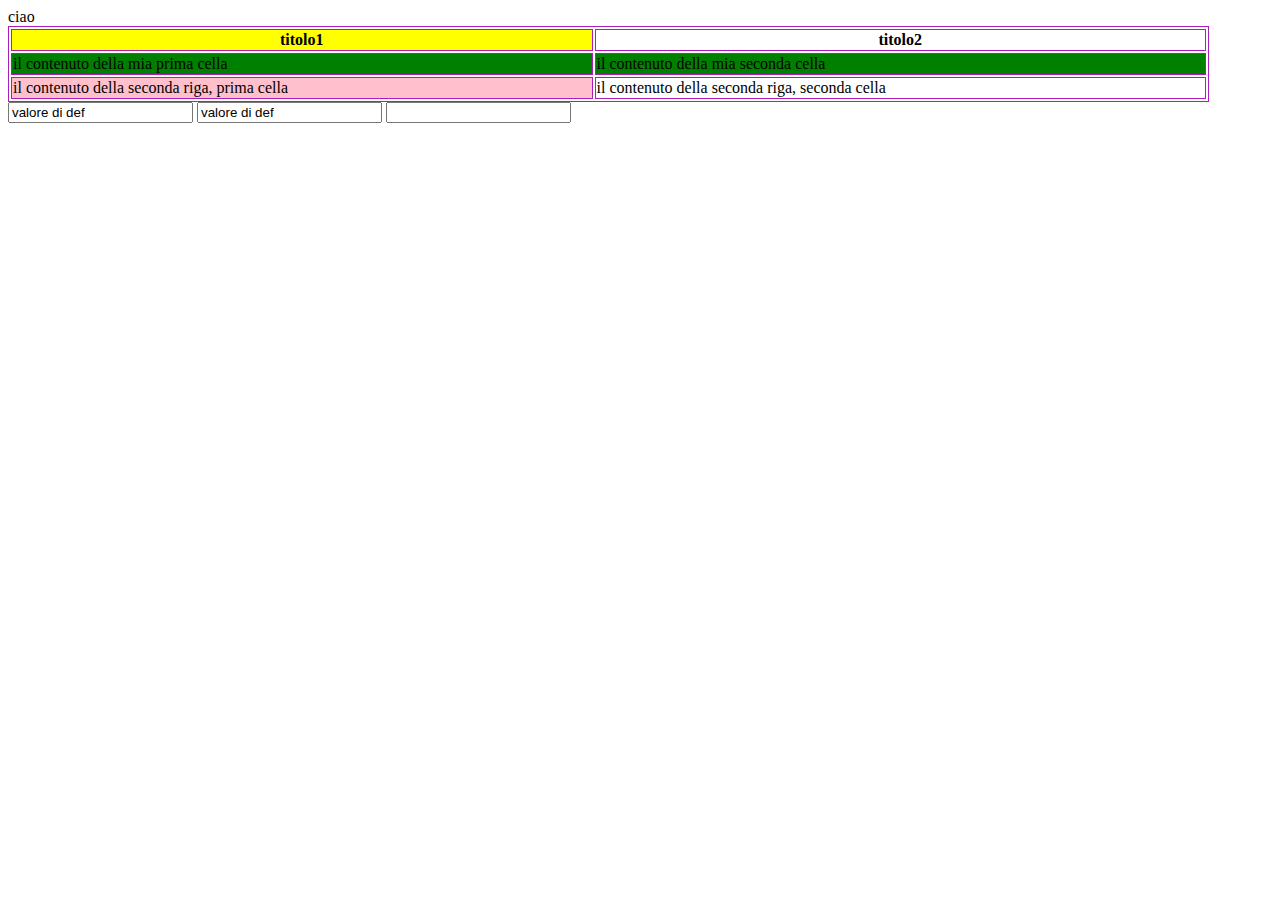
<file: test1/PrimaPaginaHTML.html>
<!DOCTYPE html PUBLIC "-//W3C//DTD HTML 4.01 Transitional//EN" "http://www.w3.org/TR/html4/loose.dtd">
<html>
	<head>
<!-- 		<meta http-equiv="Content-Type" content="text/html; charset=ISO-8859-1"> -->
		<title>Questa � la mia prima pagina HTML</title>
		
		<script type="text/javascript">
		
		function saluta(){
			alert("ciao a tutti!");
		}
		
		</script>
		
	</head>
	<body onload="saluta();">
	   ciao	   
	   <table border="1" bordercolor="#AD1DBD" width="95%">
		   <tr>
               <th  bgcolor="yellow">
               titolo1
               </th>
              <th >
               titolo2
               </th>
           </tr>
		   <tr bgcolor="green">
			   <td>
			   il contenuto della mia prima cella
			   </td>
		      <td background="">
               il contenuto della mia seconda cella
               </td>
		   </tr>
	       <tr>
               <td bgcolor="pink">
               il contenuto della seconda riga, prima cella
               </td>
              <td>
               il contenuto della seconda riga, seconda cella
               </td>
           </tr>
	   
	   </table>
	   
	   <input type="text" value="valore di def" title="titolo di questo input" maxlength="5"/>
	   <input type="text" value="valore di def" title="titolo di questo input" maxlength="5"/>
	   <input type="number" value="123,5" title="titolo di questo input" maxlength="5"/>
	   
	   
	   
	</body>
</html>
</file>
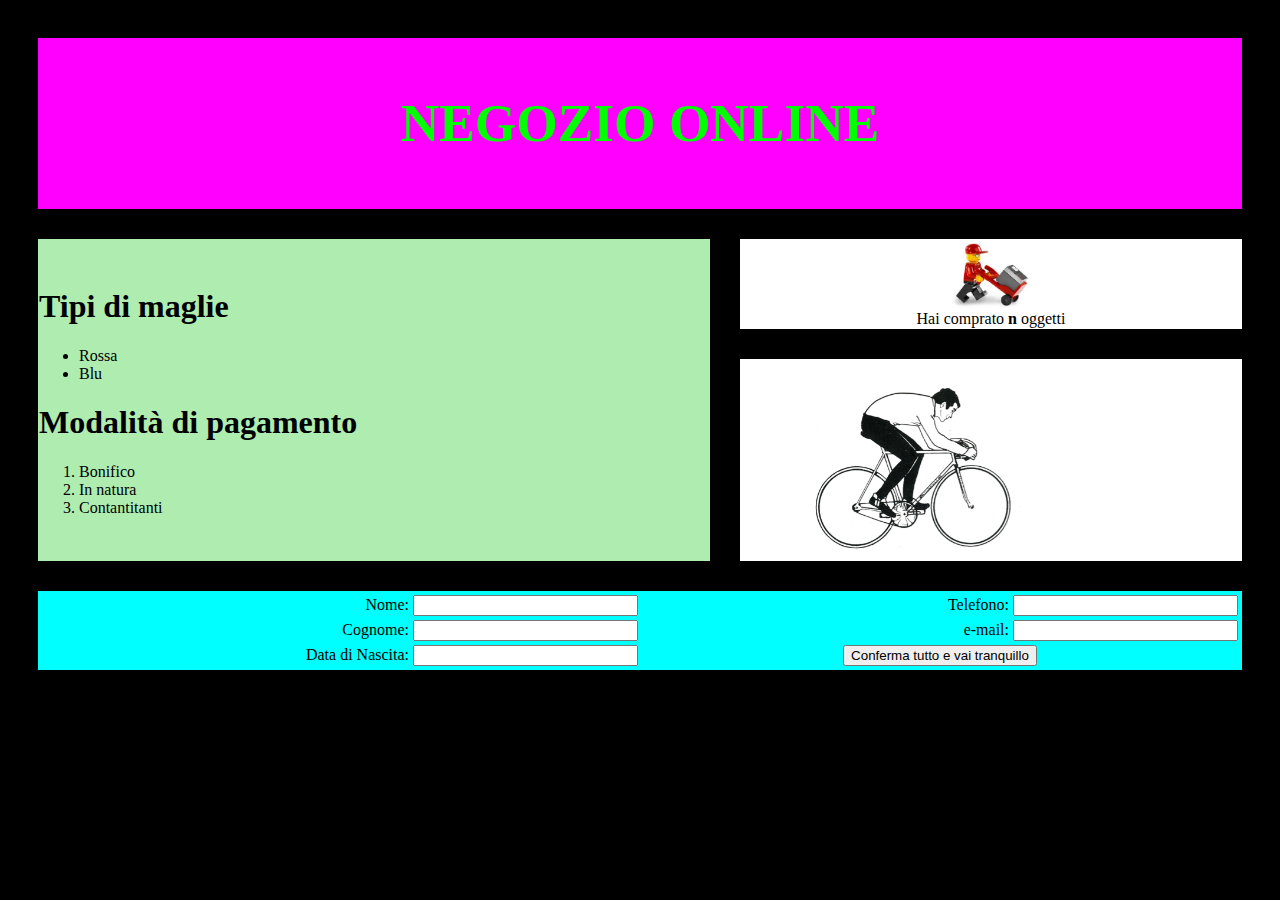
<file: test1/prova.html>
<!DOCTYPE html PUBLIC "-//W3C//DTD HTML 4.01 Transitional//EN" "http://www.w3.org/TR/html4/loose.dtd">
<html>
<head>
<!-- 		<meta http-equiv="Content-Type" content="text/html; charset=ISO-8859-1"> -->
<title>Prova 1</title>

<script type="text/javascript">
	function saluta() {
		alert("Hai confermato! Che cosa?");
	}
</script>

</head>
<body bgcolor="black">
	<table border="0" bordercolor="#AD1DBD" width="100%" cellspacing="30">
		<tr>
			<th bgcolor="fuchsia" colspan="2">
				<p
					style="text-align: center; font-size: 40pt; font-weight: bold; color: lime; text-shadow: threedlightshadow;">NEGOZIO
					ONLINE</p>
			</th>
		</tr>
		<tr>
			<td bgcolor="#AFDECDB" rowspan="2">
				<h1>Tipi di maglie</h1>
				<ul>
					<li>Rossa
					<li>Blu
				</ul>
				<h1>Modalit� di pagamento</h1>
				<ol>
					<li>Bonifico
					<li>In natura
					<li>Contantitanti
				</ol>
			</td>
			<td bgcolor="white" align="center"><img title="Carrello"
				src="images.jpg" height="70"> <br>Hai comprato <b>n</b>
				oggetti</td>
		<tr>
			<td width="500" bgcolor="white"><marquee direction="right">
					<img title="Questa � una gif. Non si vede?" height="200"
						src="hndessin-cyclo-copy2.gif">
				</marquee></td>
		</tr>

		<tr>
			<td bgcolor="aqua" colspan="2">
				<table width="100%">
					<tr>
						<td width="50%" align="right">Nome: <input type="text"
							title="Nome" size="25">
						</td>
						<td width="50%" align="right">Telefono: <input type="text"
							title="Telefono" size="25">
						</td>
					</tr>
					<tr>
						<td width="50%" align="right">Cognome: <input type="text"
							title="Cognome" size="25">
						</td>
						<td width="50%" align="right">e-mail: <input type="text"
							title="e-mail" size="25">
						</td>
					</tr>
					<tr>
						<td width="50%" align="right">Data di Nascita: <input
							title="Data di Nascita" type="text" size="25">
						</td>
						<td width="50%" align="center"><input type="button"
							title="Ti ho detto vai tranquillo!"
							value="Conferma tutto e vai tranquillo" onclick="saluta()">
						</td>
					</tr>
				</table>
			</td>
		</tr>
	</table>
</body>
</html>
</file>
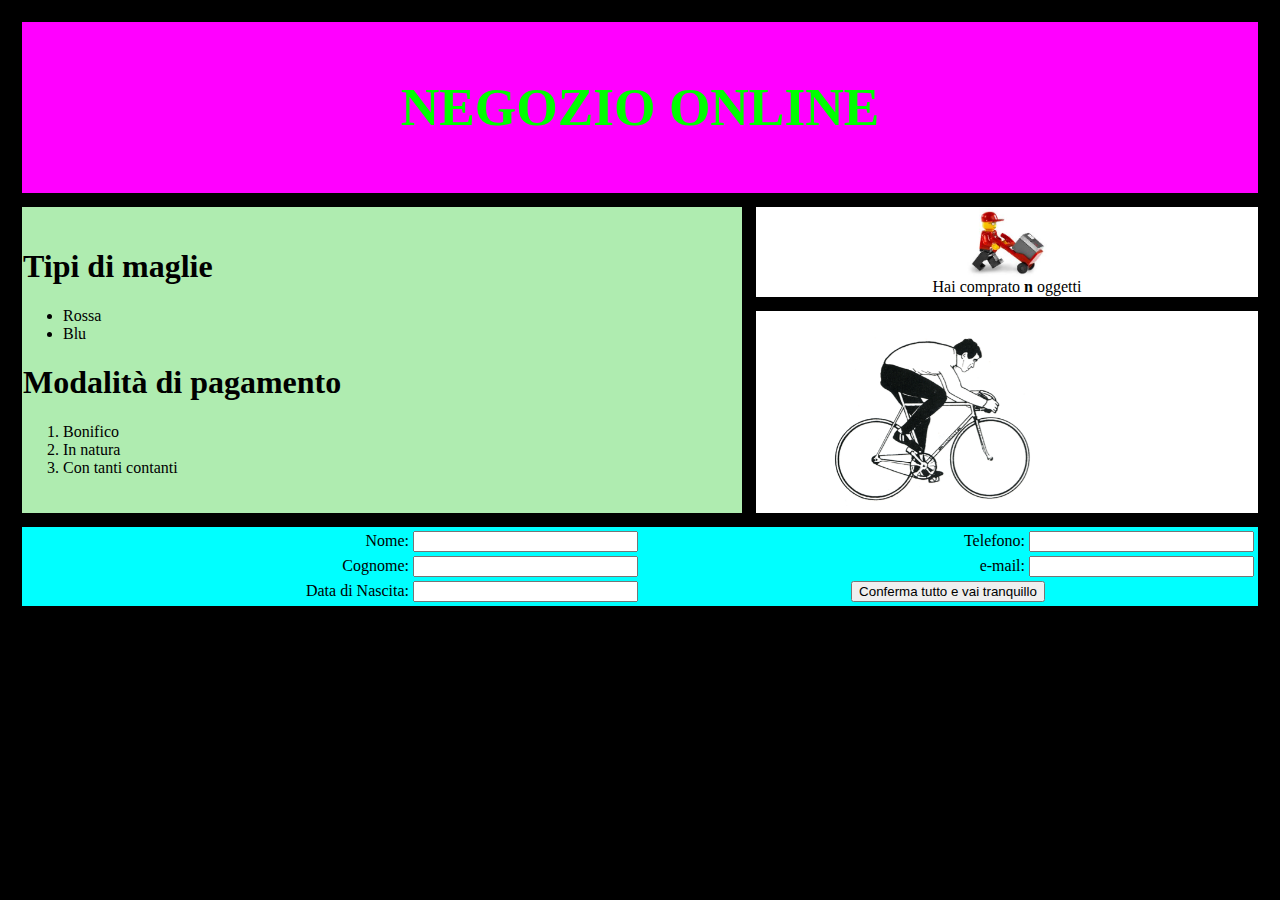
<file: test1/secondoEsempio.html>
<!DOCTYPE html PUBLIC "-//W3C//DTD HTML 4.01 Transitional//EN" "http://www.w3.org/TR/html4/loose.dtd">
<html>
<head>
<!-- 		<meta http-equiv="Content-Type" content="text/html; charset=ISO-8859-1"> -->
<title>Prova 1</title>

<script type="text/javascript">
	function saluta() {
		alert("Hai confermato! Che cosa?");
	}
</script>

</head>
<body bgcolor="black">
	<table border="0" bordercolor="#AD1DBD" width="100%" cellspacing="14">
		<tr>
			<th bgcolor="fuchsia" colspan="2">
				<p
					style="text-align: center; font-size: 40pt; font-weight: bold; color: lime; text-shadow: threedlightshadow;">NEGOZIO
					ONLINE</p>
			</th>
		</tr>
		<tr>
			<td bgcolor="#AFDECDB" rowspan="2">
				<h1>Tipi di maglie</h1>
				<ul>
					<li>Rossa</li>
					<li>Blu</li>
				</ul>
				<h1>Modalit� di pagamento</h1>
				<ol>
					<li>Bonifico</li>
					<li>In natura</li>
					<li>Con tanti contanti</li>
				</ol>
			</td>
			<td bgcolor="white" align="center"><img title="Carrello"
				src="images.jpg" height="70"> <br>Hai comprato <b>n</b>
				oggetti</td>
		<tr>
			<td width="500" bgcolor="white"><marquee direction="right">
					<img title="Questa � una gif. Non si vede?" height="200"
						src="hndessin-cyclo-copy2.gif">
				</marquee></td>
		</tr>

		<tr>
			<td bgcolor="aqua" colspan="2">
				<table width="100%">
					<tr>
						<td width="50%" align="right">Nome: <input type="text"
							title="Nome" size="25">
						</td>
						<td width="50%" align="right">Telefono: <input type="text"
							title="Telefono" size="25">
						</td>
					</tr>
					<tr>
						<td width="50%" align="right">Cognome: <input type="text"
							title="Cognome" size="25">
						</td>
						<td width="50%" align="right">e-mail: <input type="text"
							title="e-mail" size="25">
						</td>
					</tr>
					<tr>
						<td width="50%" align="right">Data di Nascita: <input
							title="Data di Nascita" type="text" size="25">
						</td>
						<td width="50%" align="center"><input type="button"
							title="Ti ho detto vai tranquillo!"
							value="Conferma tutto e vai tranquillo" onclick="saluta()">
						</td>
					</tr>
				</table>
			</td>
		</tr>
	</table>
</body>
</html>
</file>
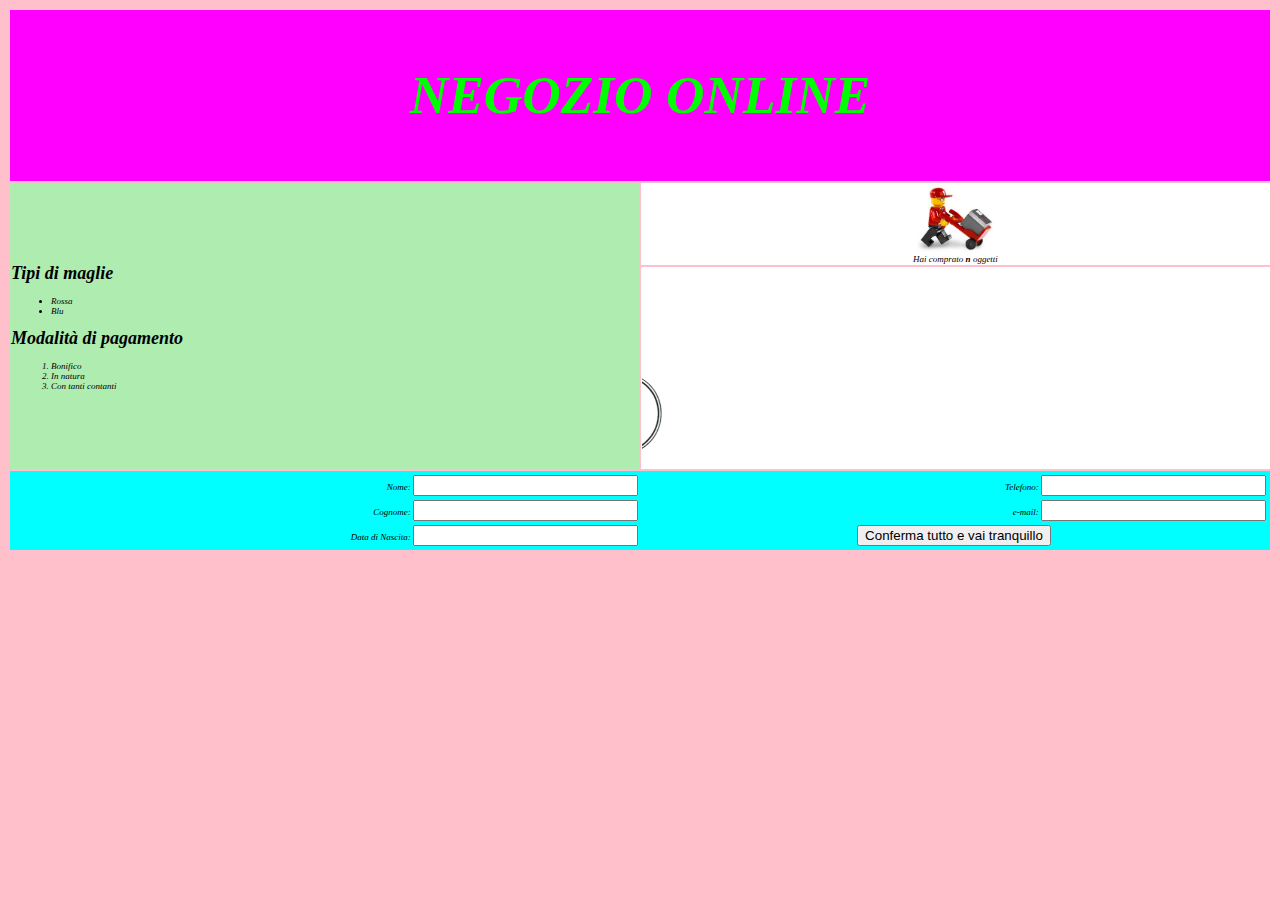
<file: test1/secondoEsempio_2.html>
<!DOCTYPE html PUBLIC "-//W3C//DTD HTML 4.01 Transitional//EN" "http://www.w3.org/TR/html4/loose.dtd">
<html>
<head>
<!-- 		<meta http-equiv="Content-Type" content="text/html; charset=ISO-8859-1"> -->
<title>Prova 1</title>
<link 
href="primoStile.css" 
rel="stylesheet"
type="text/css"><!-- non � necessario -->


<script
type="text/javascript"
src="primoFileJS.js">

</script>

</head>
<body class="principale">
	<table>
		<tr>
			<th bgcolor="fuchsia" colspan="2">
				<p
					style="text-align: center; font-size: 40pt; font-weight: bold; color: lime; text-shadow: threedlightshadow;">NEGOZIO
					ONLINE</p>
			</th>
		</tr>
		<tr>
			<td bgcolor="#AFDECDB" rowspan="2">
				<h1>Tipi di maglie</h1>
				<ul>
					<li>Rossa</li>
					<li>Blu</li>
				</ul>
				<h1>Modalit� di pagamento</h1>
				<ol>
					<li>Bonifico</li>
					<li>In natura</li>
					<li>Con tanti contanti</li>
				</ol>
			</td>
			<td bgcolor="white" align="center"><img title="Carrello"
				src="images.jpg" height="70"> <br>Hai comprato <b>n</b>
				oggetti</td>
		<tr>
			<td width="500" bgcolor="white"><marquee direction="right">
					<img title="Questa � una gif. Non si vede?" height="200"
						src="hndessin-cyclo-copy2.gif">
				</marquee></td>
		</tr>

		<tr>
			<td bgcolor="aqua" colspan="2">
				<table width="100%">
					<tr>
						<td align="right">Nome: <input type="text"
							title="Nome" size="25">
						</td>
						<td align="right">Telefono: <input type="text"
							title="Telefono" size="25">
						</td>
					</tr>
					<tr>
						<td align="right">Cognome: <input type="text"
							title="Cognome" size="25">
						</td>
						<td align="right">e-mail: <input type="text"
							title="e-mail" size="25">
						</td>
					</tr>
					<tr>
						<td align="right">Data di Nascita: <input
							title="Data di Nascita" type="text" size="25">
						</td>
						<td align="center"><input type="button"
							title="Ti ho detto vai tranquillo!"
							value="Conferma tutto e vai tranquillo" onclick="saluta()">
						</td>
					</tr>
				</table>
			</td>
		</tr>
	</table>
</body>
</html>
</file>
<file: test1/primoStile.css>
/* @CHARSET "ISO-8859-1"; */
body{
	 background-color:black;
 	 font: 12; /*istruzione non valida*/
	 font-family: verdana;
}

body.principale{
	 background-color:pink;
}

table {
	border:0px;
	border-color:#AD1DBD;
	width:100%;
/*	margin:80px; 
	padding:14px;*/
	font-size:10px;
	font-style: italic;
	font-weight: bold;
	border-collapse:separate;
}

th {
	font-style: oblique;
}

tr{
	font-size: 16em;
	font-weight: normal;
}
td {width:50%;
	font-size: 9px;
	
}
</file>
